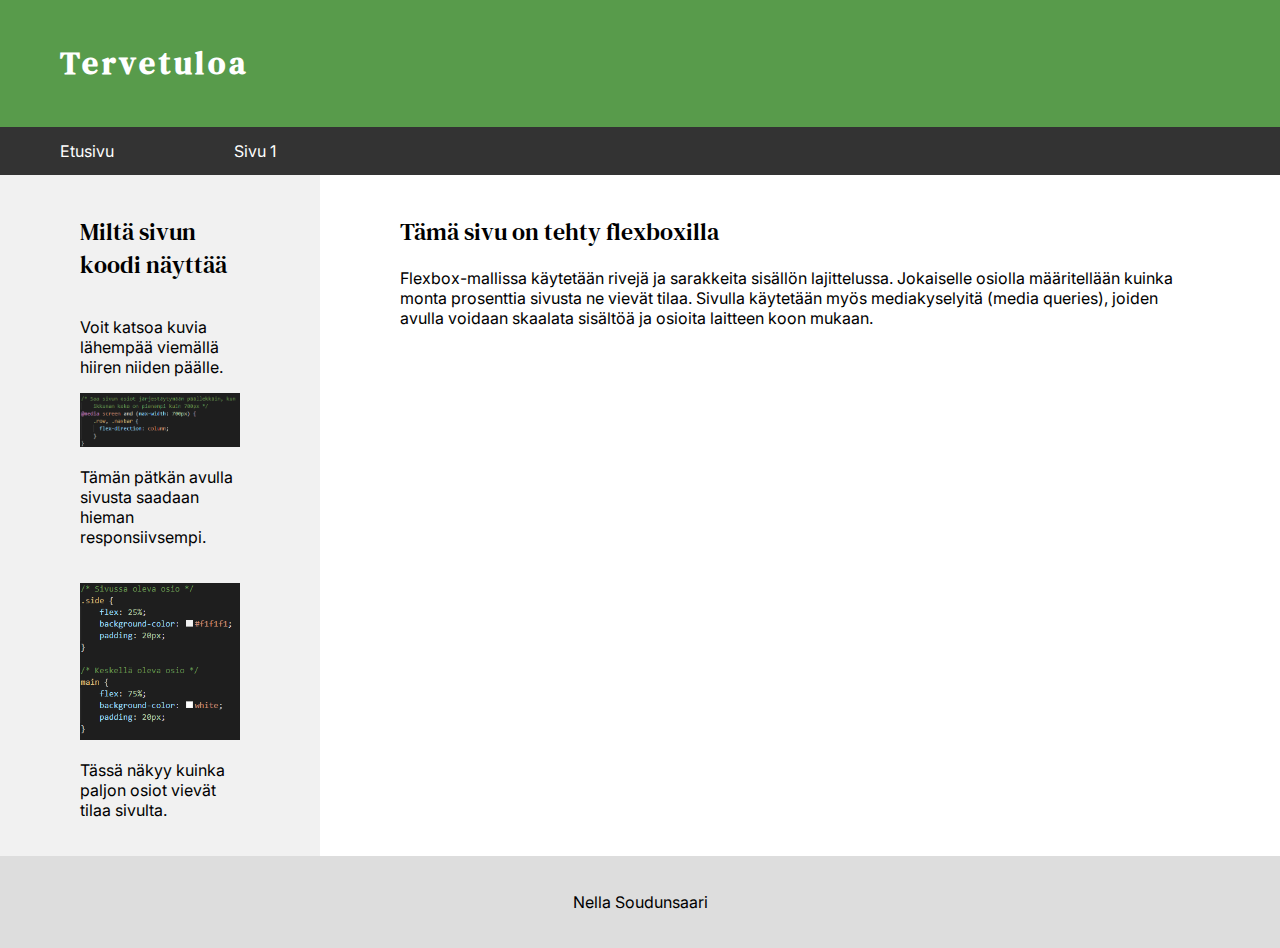
<file: index.html>
<!DOCTYPE html>
<html lang="fi">
<head>
    <meta charset="UTF-8">
    <meta http-equiv="X-UA-Compatible" content="IE=edge">
    <meta name="viewport" content="width=device-width, initial-scale=1.0">
    <link rel="stylesheet" href="style.css">
    <link rel="preconnect" href="https://fonts.googleapis.com">
    <link rel="preconnect" href="https://fonts.gstatic.com" crossorigin>
    <link href="https://fonts.googleapis.com/css2?family=DM+Serif+Text&family=Inter&display=swap" rel="stylesheet">
    <title>Responsiivinen sivu</title>
</head>
    <!--Molemmat käytännöt sopii hyvin responsiivisen sivun tekoon, gridin kanssa osiot erotellaan
        nimen/alueen mukaan, kun taas flexboxin kanssa ne erotellaan prosentteina. Flexboxissa osiot
        on automaattiesti kiinnitettynä reunoihin, mutta gridissä osiot voi sijoittaa itse.
        Paremmuutta on sinänsä vaikea erottaa, sillä molempien eri ominaisuudet sopivat erilaisiin
        tilanteisiin. Ite pidin enemmän flexboxista enemmän, sillä osiot oli helpompi sijoittaa.

        Molempiin tarvitsi mediakyselyitä, ilman sitä olis ollu aika paljon vaikeampaa tehdä sivuista 
        responsiivisia.

        -->
<body>
    <!--Header-->
    <header>
        <h1>Tervetuloa</h1>
    </header>
    <!--Nav-->
    <div class="navbar">
        <a href="index.html">Etusivu</a>
        <a href="sivu1.html">Sivu 1</a>
      </div>
    <!--Sisältö-->
    <div class="row">
        <div class="side">
            <header class="sivullinen">Miltä sivun koodi näyttää</header>
            <article>
                <p>Voit katsoa kuvia lähempää viemällä hiiren niiden päälle.</p>
                
                <img id="image1" src="mediaquery.png" alt="">
                <p>Tämän pätkän avulla sivusta saadaan hieman responsiivsempi.</p>
                <br>
                <img id="image1" src="osiot.png" alt="" >
                <p>Tässä näkyy kuinka paljon osiot vievät tilaa sivulta.</p>
            </article>
        
        </div>
        <main>
            <header class="mainh">Tämä sivu on tehty flexboxilla</header>
            <article>Flexbox-mallissa käytetään rivejä ja sarakkeita
                sisällön lajittelussa. Jokaiselle osiolla määritellään kuinka monta
                prosenttia sivusta ne vievät tilaa. Sivulla käytetään myös
                mediakyselyitä (media queries), joiden avulla voidaan skaalata
                sisältöä ja osioita laitteen koon mukaan.
            </article>
        </main>
    </div>
    <!--Footer-->
    <footer>
        <p>Nella Soudunsaari</p>
    </footer>
</body>
</html>
</file>
<file: style.css>
* {
    box-sizing: border-box;
}
  
/* Style the body */
body {
    margin: 0;
}
  
/* Header/logo Title */
header {
    padding: 20px 60px;
    text-align: left;
    font-family: 'DM Serif Text', serif;
    letter-spacing: 1mm;
    background: #589b4b;
    color: white;
}
  
/* Style the top navigation bar */
.navbar {
    display: flex;
    background-color: #333;
}
  
/* Style the navigation bar links */
.navbar a {
    color: white;
    padding: 14px 60px;
    text-decoration: none;
    font-family: 'Inter', sans-serif;
    text-align: center;
}
  
/* Change color on hover */
.navbar a:hover {
    background-color: #ddd;
    color: black;
}
  
/* Column container */
.row {  
    display: flex;
    flex-wrap: wrap;
}
  
/* Sivussa oleva osio */
.side {
    flex: 25%;
    background-color: #f1f1f1;
    padding: 20px;
}
  
/* Keskellä oleva osio */
main {
    flex: 75%;
    background-color: white;
    padding: 20px;
}
  
/* Fake image, just for this example */
.fakeimg {
    background-color: #aaa;
    width: 100%;
    padding: 20px;
}
  
/* Footer */
footer {
    padding: 20px;
    font-family: 'Inter', sans-serif;
    text-align: center;
    background: #ddd;
}
  
/* Saa sivun osiot järjestäytymään päällekkäin, kun 
    ikkunan koko on pienempi kuin 700px */
@media screen and (max-width: 700px) {
    .row, .navbar {   
      flex-direction: column;
    }
}

@media screen and (max-width: 1150px) {
    #image1 {   
      width: 50% !important;
      height: 100% !important;
    }
}


.mainh {
    letter-spacing: 0px;
    font-size: x-large;
    background: none;
    color: black;
}

article {
    padding: 0px 60px;
    font-family: 'Inter', sans-serif;
    font-size: medium;
}


.sivullinen {
    letter-spacing: 0px;
    background: none;
    color: black;
    font-size: x-large;
    padding: none;
}
.sivu {
    width: 100px;
    height: 100px;
}

#image1{
    transition:transform 0.25s ease;
    width: 100%;
}
.kookos{
    width: 25%;
    display: block;
    margin: auto;
    padding-top: 10px;
    text-align: center;
}

#image1:hover {
    -webkit-transform:scale(1.5); /* or some other value */
    transform:scale(1.5);
}
</file>
